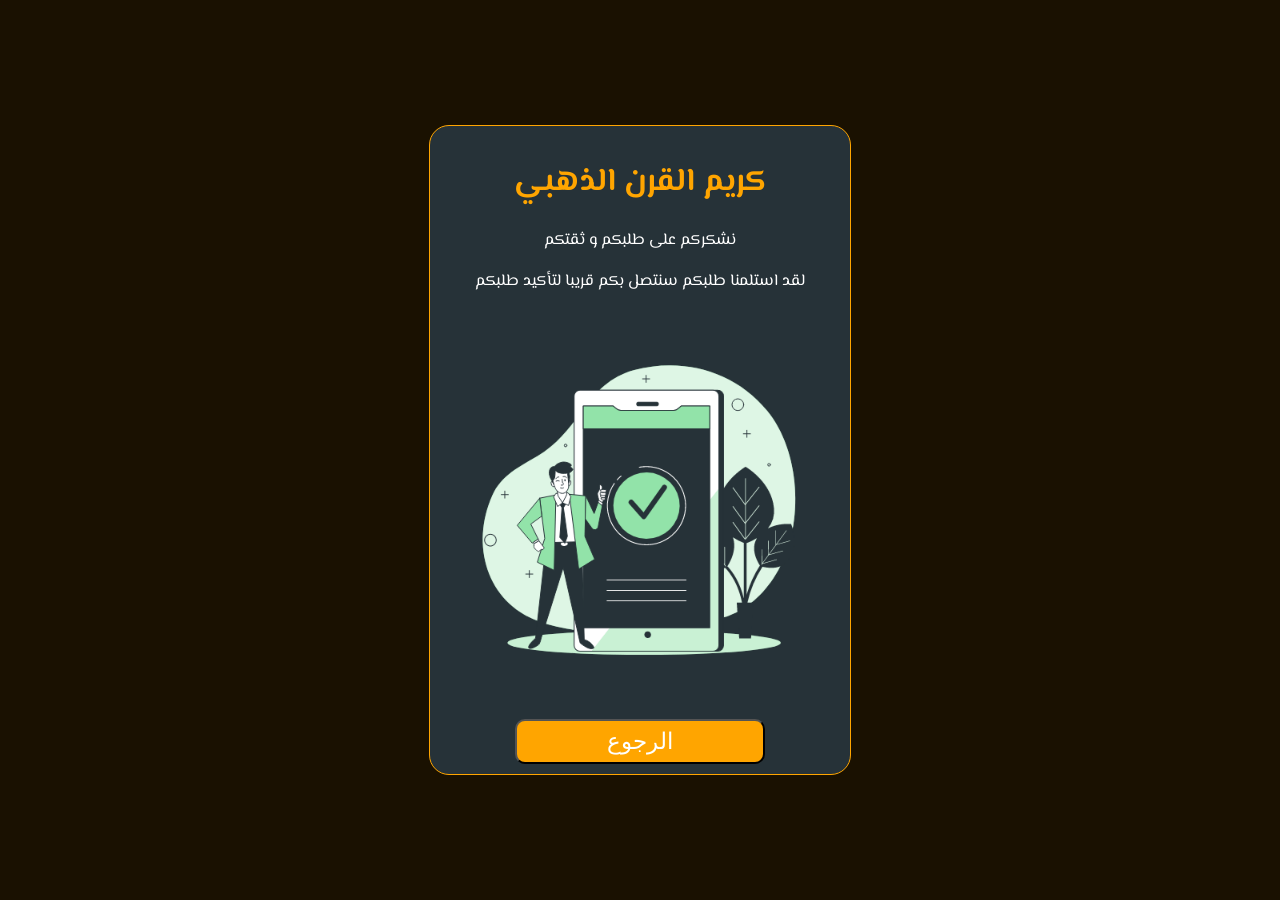
<file: success.html>
<!DOCTYPE html>
<html lang="en">

<head>
  <meta charset="UTF-8" />
  <meta http-equiv="X-UA-Compatible" content="IE=edge" />
  <meta name="viewport" content="width=device-width, initial-scale=1.0" />
  <link rel="stylesheet" href="./css/req.css" />
  <title>القمر الذهبي</title>
</head>

<body>
  <div class="parent">
    <h1 style="color: orange">كريم القرن الذهبي</h1>
    <p>نشكركم على طلبكم و ثقتكم</p>
    <p>لقد استلمنا طلبكم سنتصل بكم قريبا لتأكيد طلبكم</p>
    <div>
      <img src="./img/Confirmed.gif" width="100%" height="100%" alt="" />
    </div>
    <div>
      <button id="btn_back">الرجوع</button>
    </div>
  </div>
</body>
<script>
  document.getElementById("btn_back").addEventListener("click", () => {
    window.history.back();
  });
</script>

</html>
</file>
<file: css/req.css>
@import url("https://fonts.googleapis.com/css2?family=El+Messiri&display=swap");
body {
  background: rgb(26, 17, 1);
  color: white;
  width: 100%;
  height: 100vh;
  font-family: "El Messiri", sans-serif;
  margin: 0%;
  padding: 0%;
  display: -webkit-box;
  display: -ms-flexbox;
  display: flex;
  -webkit-box-pack: center;
      -ms-flex-pack: center;
          justify-content: center;
  -webkit-box-align: center;
      -ms-flex-align: center;
          align-items: center;
  -webkit-box-orient: vertical;
  -webkit-box-direction: normal;
      -ms-flex-direction: column;
          flex-direction: column;
}

body .parent {
  border-radius: 20px;
  text-align: center;
  background: #263238;
  padding: 10px;
  width: 400px;
  border: 1px solid orange;
}

body button {
  width: 250px;
  padding: 7px;
  border-radius: 10px;
  background: orange;
  color: white;
  font-size: 23px;
  cursor:pointer;
}
@media only screen and (max-width:800px){
  body .parent {
    border-radius: 20px;
    text-align: center;
    background: #263238;
    padding: 10px;
    width: 300px;
  }
}
</file>
